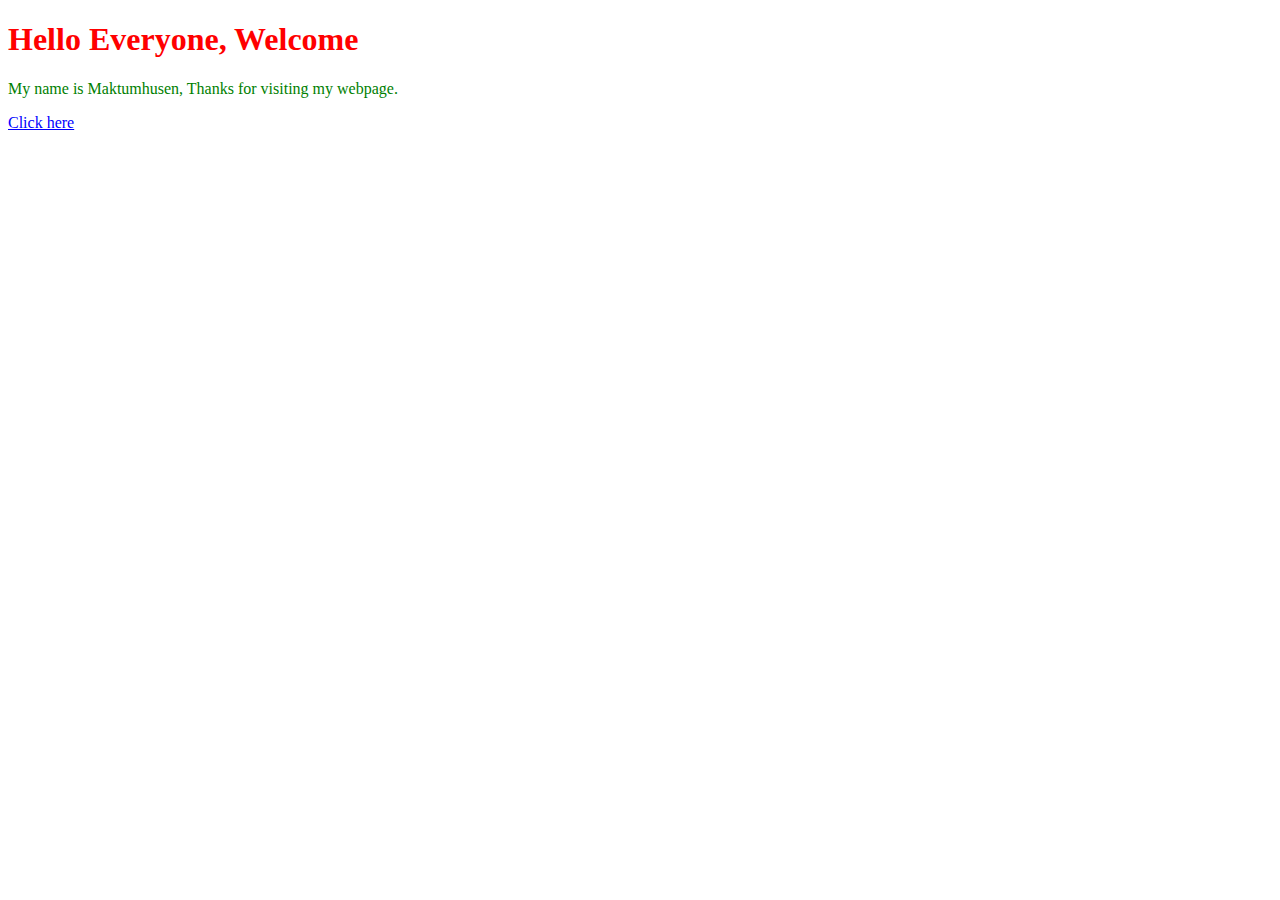
<file: Day43/CSS Introduction/index.html>
<!DOCTYPE html>
<html>
  <head>
    <title>First Page</title>
  <!-- External CSS -->
    <link rel="stylesheet" href="styles.css"/>
  <!-- Internal CSS -->
    <style>
      h1{
        color: red;
      }
    </style>
  </head>
  <body>
    <h1>Hello Everyone, Welcome</h1>
    <!-- Inline CSS -->
    <p style="color: green">My name is Maktumhusen, Thanks for visiting my webpage.</p>
    <a href="#">Click here</a>
  </body>
</html>
</file>
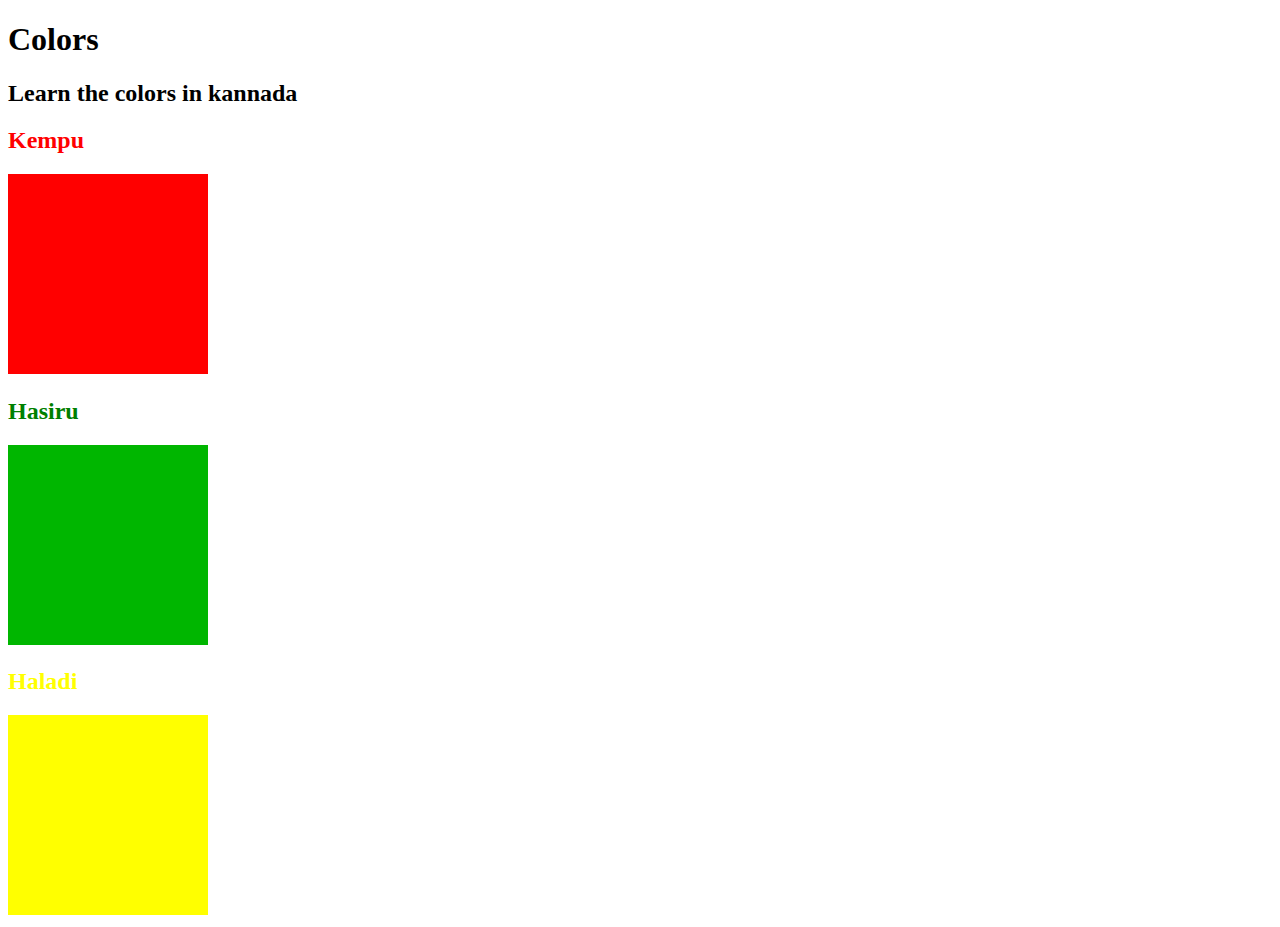
<file: Day43/CSS Introduction/Color Vocab/index.html>
<!DOCTYPE html>
<html>
  <head>
    <title>Kannada Vocabulary</title>
    <link rel="stylesheet" href="./styles.css" />
  </head>
  <body>
    <h1>Colors</h1>
    <h2>Learn the colors in kannada</h2>
    <h2 class="color-title" id="red">Kempu</h2>
    <img class="color" src="./images/red.png" alt="red"/>

    <h2 class="color-title" id="green">Hasiru</h2>
    <img class="color" src="./images/green.png" alt="green"/>

    <h2 class="color-title" id="yellow">Haladi</h2>
    <img class="color" src="./images/yellow.png" alt="yellow"/>
  </body>
</html>
</file>
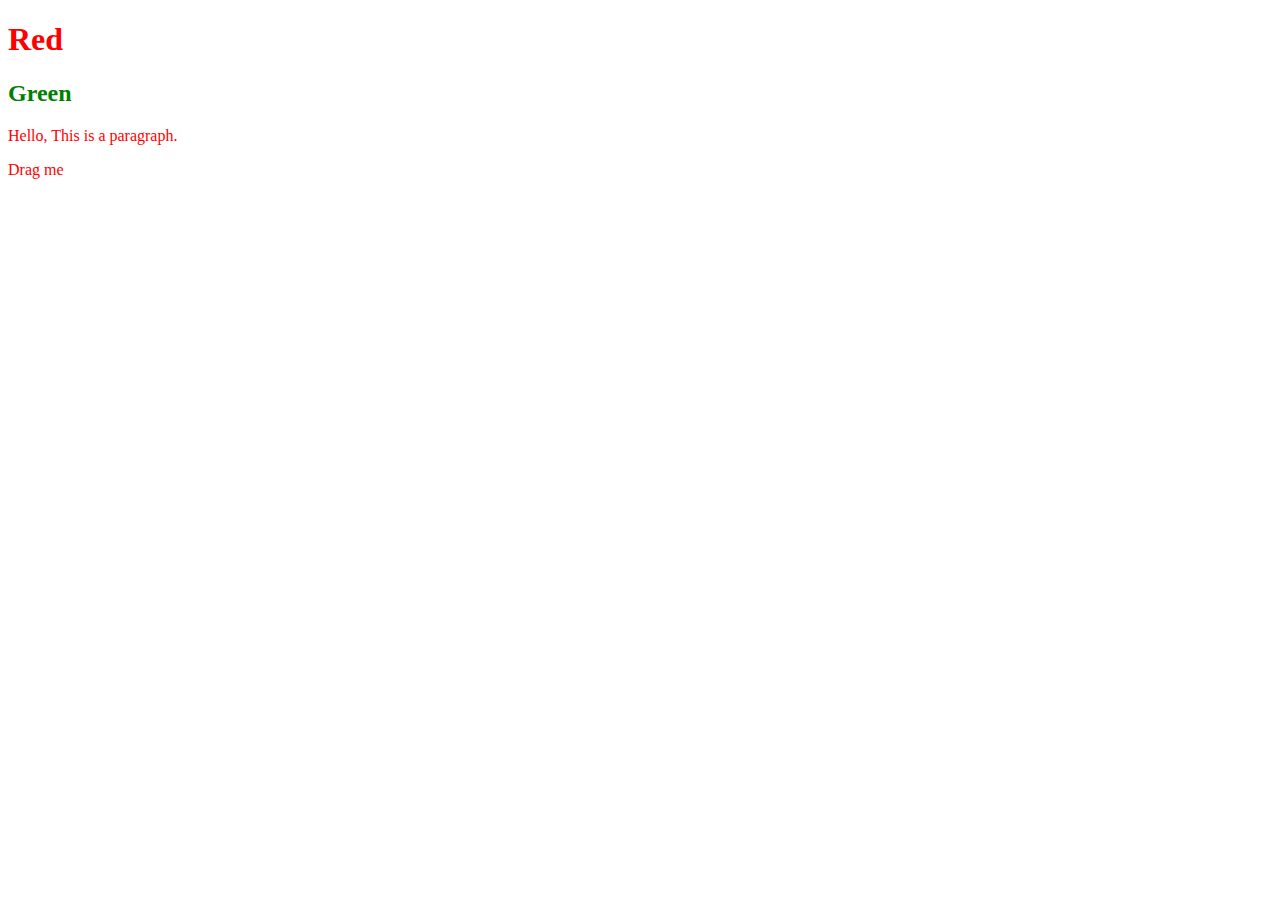
<file: Day43/CSS Introduction/CSS Selectors/index.html>
<!DOCTYPE html>
<html>
  <head>
    <title>CSS Selectors</title>
    <link rel="stylesheet" href="styles.css"/>
  </head>
  <body>
    <h1 class="red-text">Red</h1>
    <h2 id="green-text">Green</h2>
    <p class="red-text">Hello, This is a paragraph.</p>
    <p draggable="true">Drag me</p>
  </body>
</html>
</file>
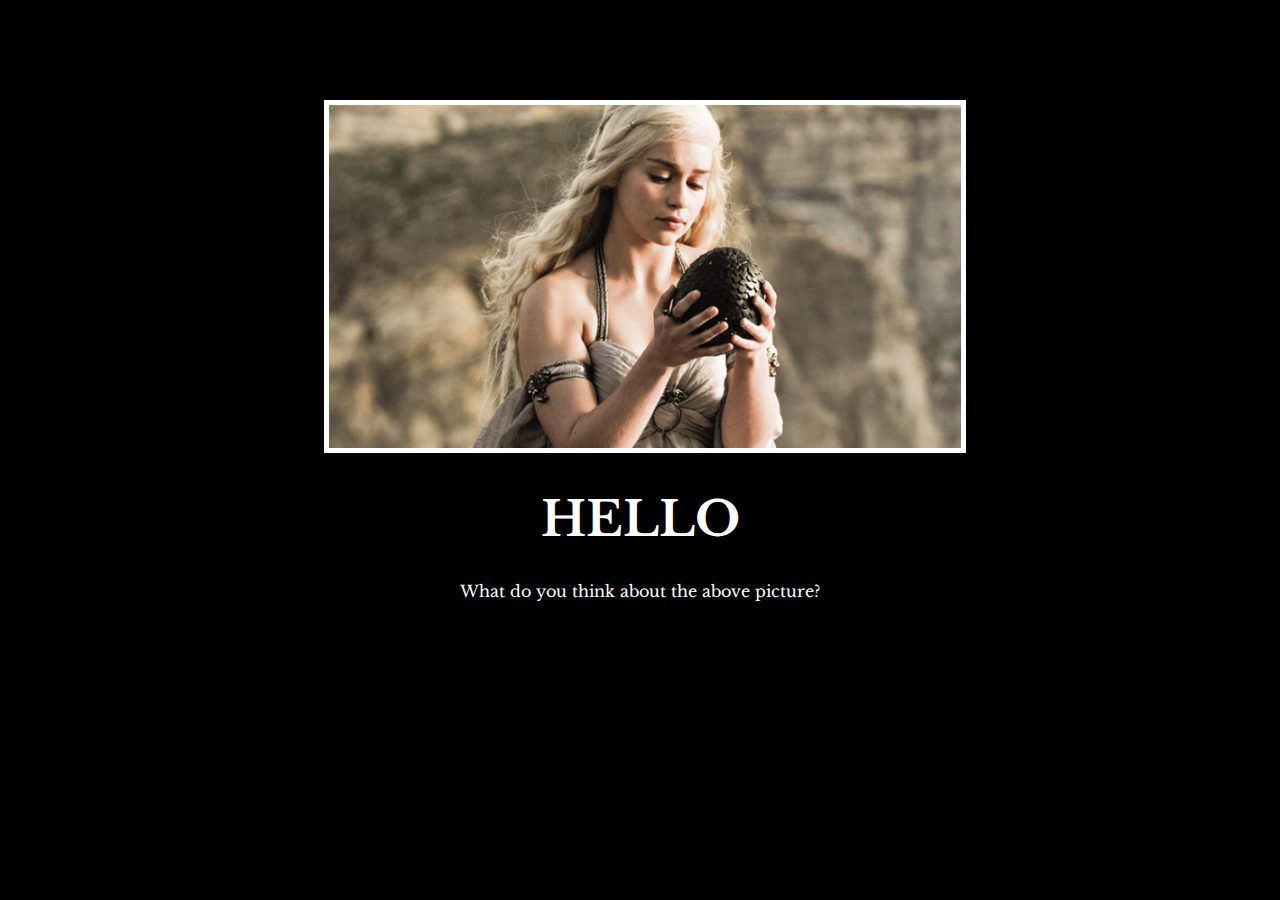
<file: Day44/Intermediate CSS/Motivational Posters/index.html>
<!DOCTYPE html>
<html>
  <head>
    <title>Box Model</title>
    <link rel="preconnect" href="https://fonts.googleapis.com">
    <link rel="preconnect" href="https://fonts.gstatic.com" crossorigin>
    <link href="https://fonts.googleapis.com/css2?family=Libre+Baskerville:ital@1&family=Rubik+Doodle+Shadow&display=swap" rel="stylesheet">
    <link rel="stylesheet" href="styles.css" />
 </head>
  <body>
    <div class="poster">
      <img src="./images/daenerys.jpeg"/>
      <h1>hello</h1>
      <p>What do you think about the above picture?</p>
    </div>
  </body>
</html>
</file>
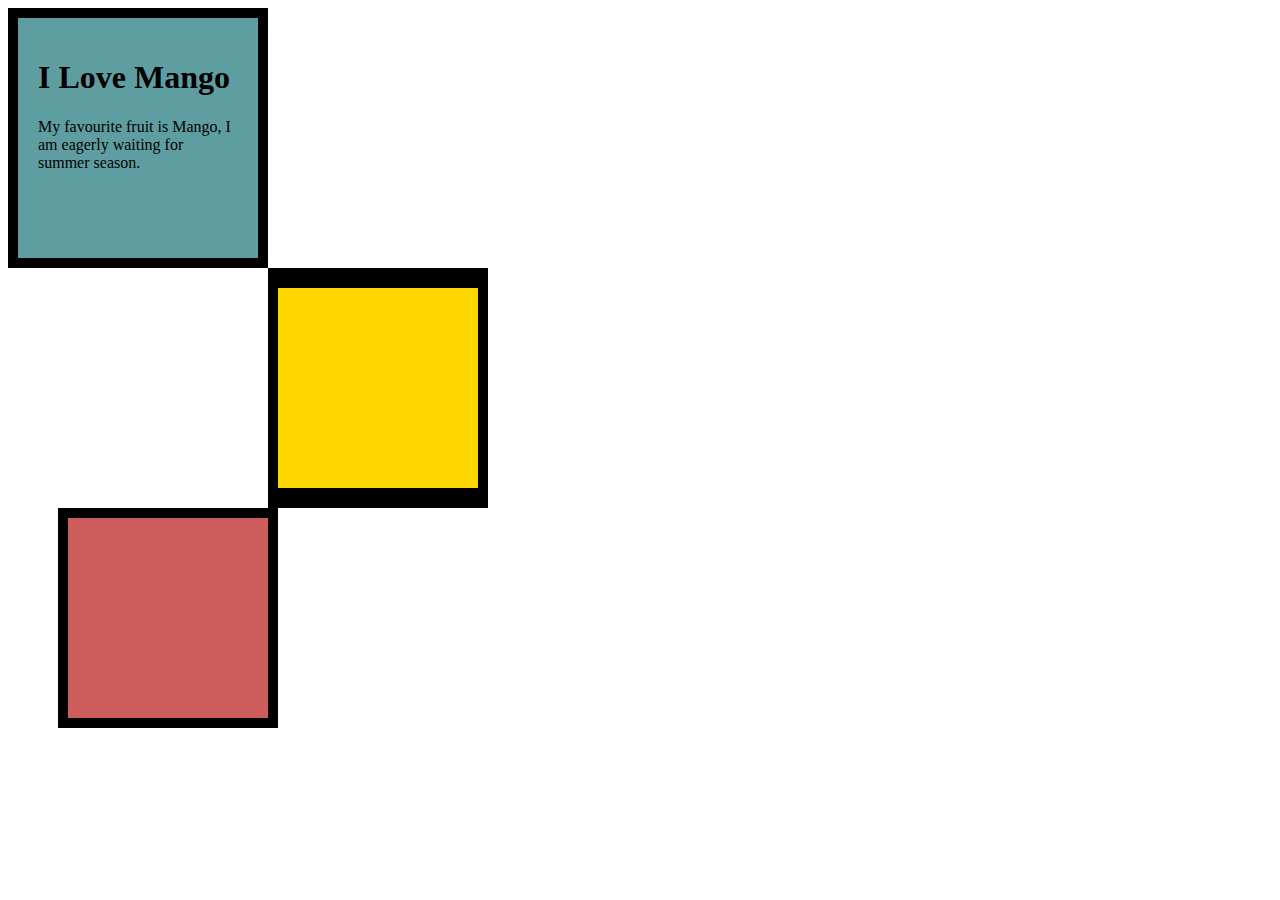
<file: Day44/Intermediate CSS/boxmodel.html>
<!DOCTYPE html>
<html>
  <head>
    <title>Box Model</title>
    <style>
      p{
        margin: 0;
      }
      .box{
        height: 200px;
        width: 200px;
      }
      #box1{
        background-color: cadetblue;
        padding: 20px;
        border: 10px solid black;
      }
      #box2{
        background-color: gold;
        border: solid black;
        border-width: 20px 10px;
        margin-left: 260px;
      }
      #box3{
        background-color: indianred;
        border: solid black;
        border-width: 10px;
        margin-left: 50px;
      }
    </style>
  </head>
  <body>
    <div class="box" id="box1">
      <h1>I Love Mango</h1>
      <p>My favourite fruit is Mango, I am eagerly waiting for summer season.</p>
    </div>
    <div class="box" id="box2">
    
    </div>
    <div class="box" id="box3">
      
    </div>
  </body>
</html>
</file>
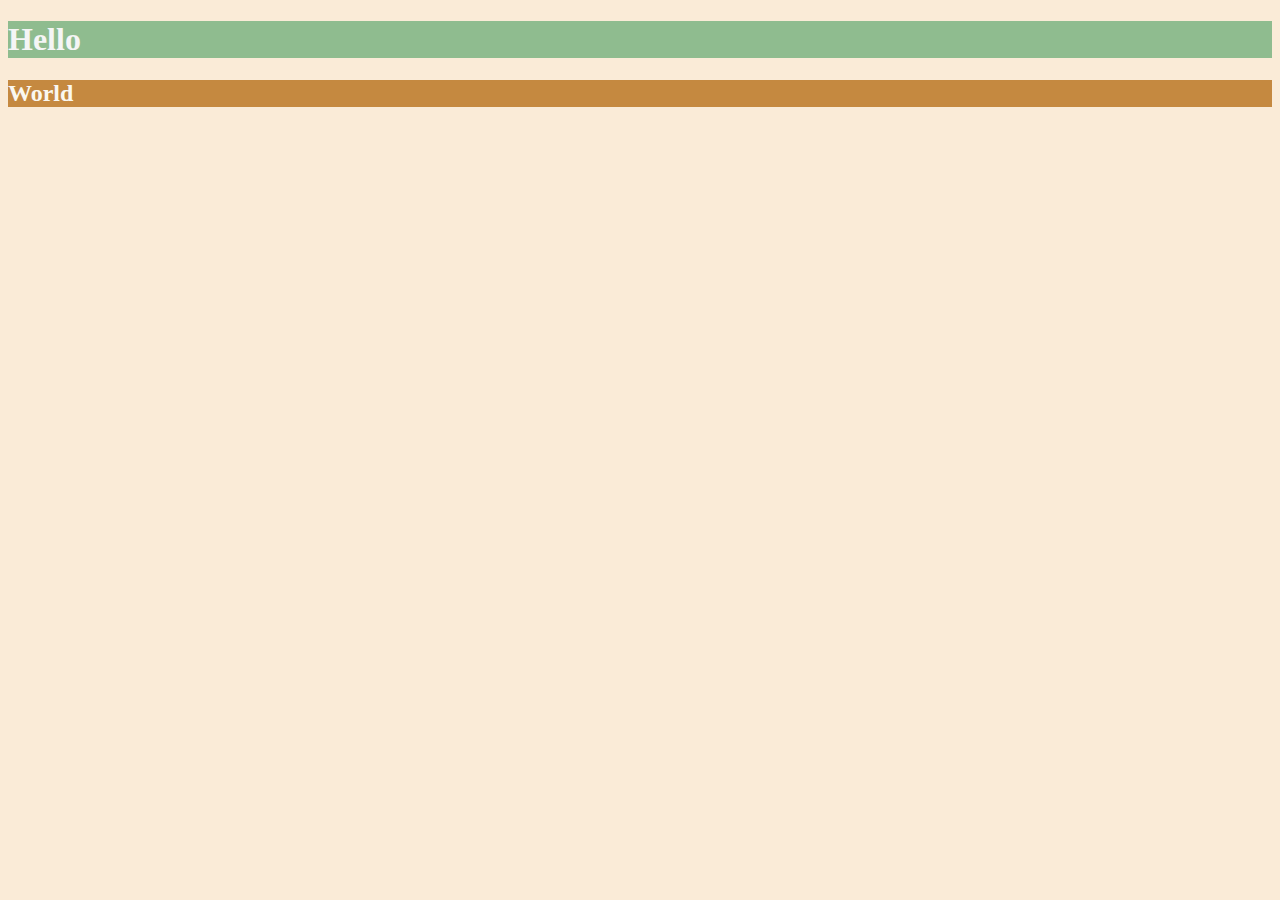
<file: Day44/Intermediate CSS/colors.html>
<!DOCTYPE html>
<html>
  <head>
    <title>Colors</title>
    <style>
      *{
        background-color: antiquewhite;
      }
      h1{
        color: whitesmoke;
        background-color: darkseagreen;
      }
      h2{
        color: #FAF8F1;
        background-color: #C58940;
      }
    </style>
  </head>
  <body>
    <h1>Hello</h1>
    <h2>World</h2>
  </body>
  
</html>
</file>
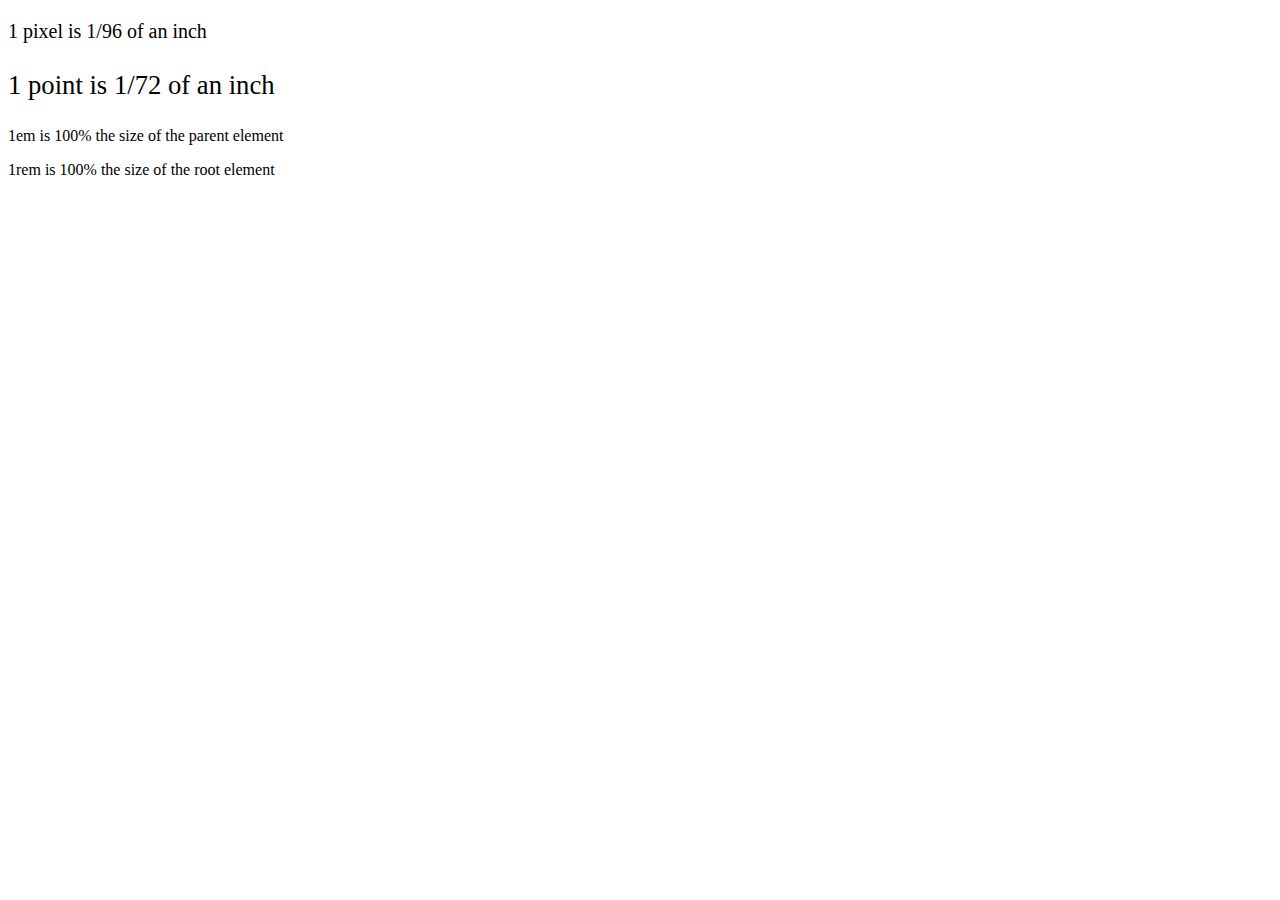
<file: Day44/Intermediate CSS/font-size.html>
<!DOCTYPE html>
<html>
  <head>
    <title>Font size</title>
  </head>
  <style>
    #pixel{
      font-size: 20px;  
    }

    #point{
      font-size: 20pt;
    }
    
    #em{
      font-size: 1em;
    }

    #rem{
      font-size: 1rem;
    }

    footer{
      font-size: 12pt;
    }
  </style>
  <body>
    <p id="pixel">1 pixel is 1/96 of an inch</p>
    <p id="point">1 point is 1/72 of an inch</p>
    <footer>
      <p id="em">1em is 100% the size of the parent element</p>
      <p id="rem">1rem is 100% the size of the root element</p>
    </footer>
  </body>
</html>
</file>
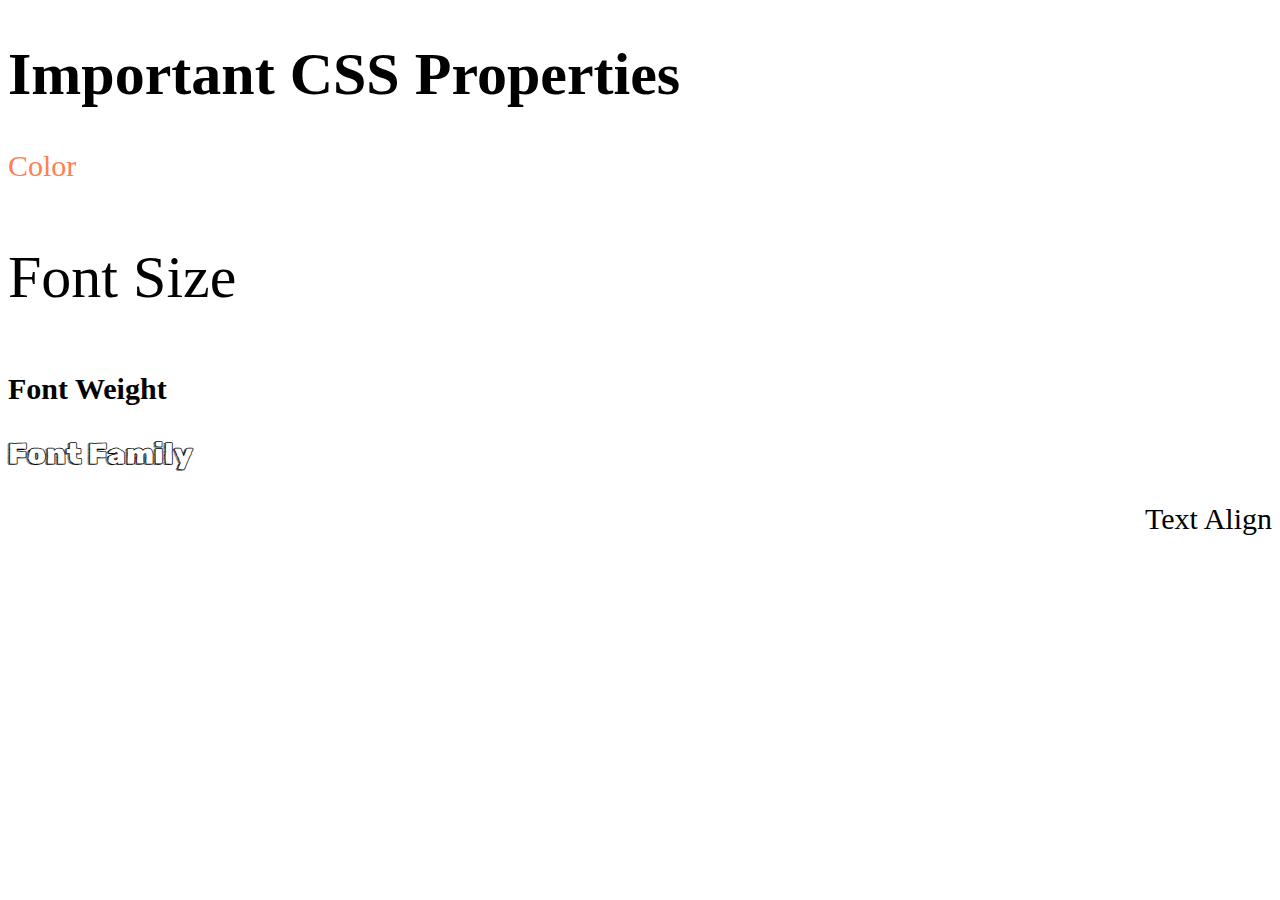
<file: Day44/Intermediate CSS/fonts-exercise.html>
<!DOCTYPE html>
<html style="font-size:30px;">
  <head>
    <title>Fonts Exercise</title>
    <link rel="preconnect" href="https://fonts.googleapis.com">
    <link rel="preconnect" href="https://fonts.gstatic.com" crossorigin>
    <link href="https://fonts.googleapis.com/css2?family=Rubik+Doodle+Shadow&display=swap" rel="stylesheet">
    <style>
      .color{
        color: coral;
      }
      .fsize{
        font-size: 2rem;
      }
      .weight{
        font-weight:900;
      }
      .align{
        text-align: right;
      }
      .family{
        font-family: 'Rubik Doodle Shadow';
      }
    </style>
  </head>
  <body>
    <h1>Important CSS Properties</h1>
    <p class="color">Color</p>
    <p class="fsize">Font Size</p>
    <p class="weight">Font Weight</p>
    <p class="family">Font Family</p>
    <p class="align">Text Align</p>
  </body>
</html>
</file>
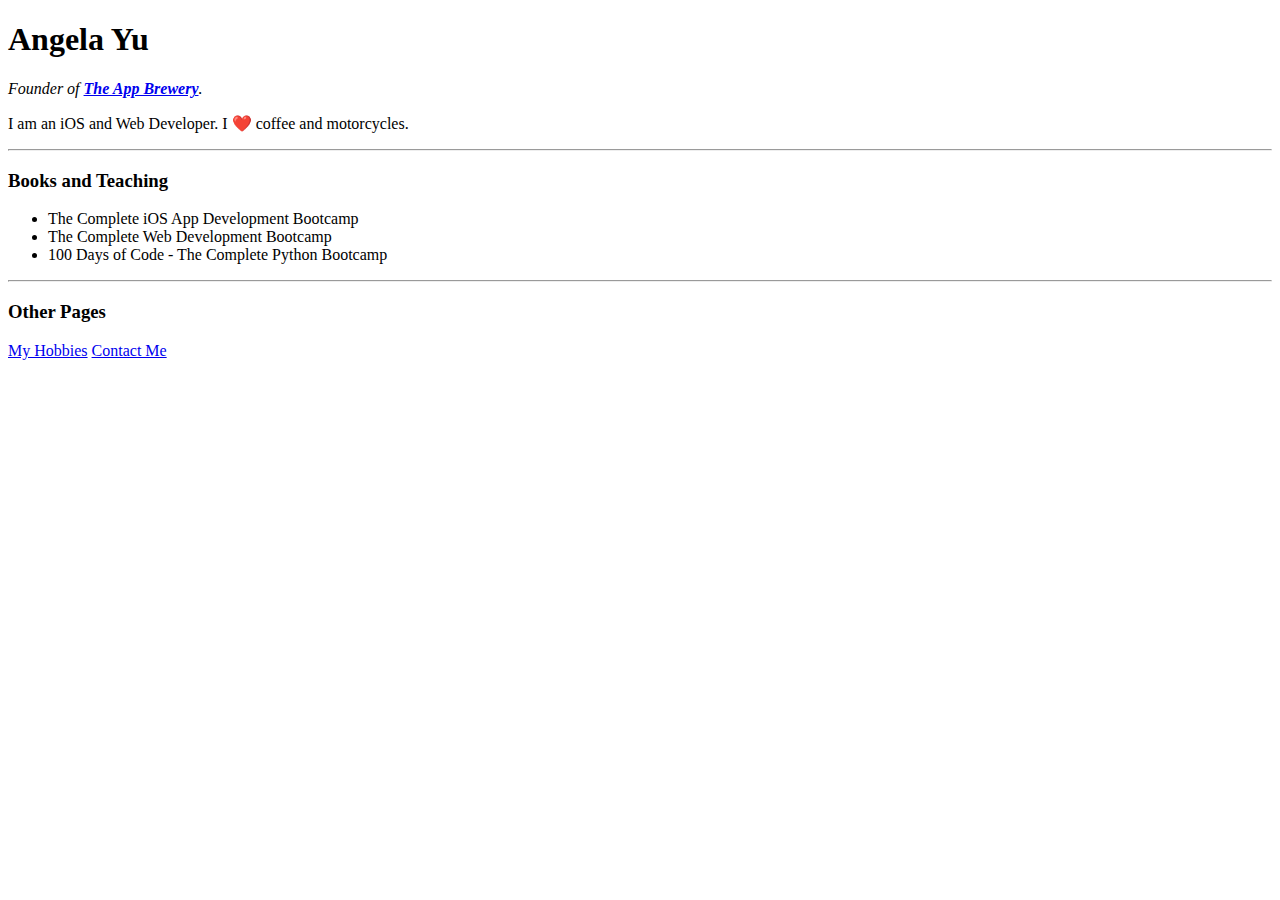
<file: Day45/Web scraping/welcome.html>
<!DOCTYPE html>
<html>

<head>
	<meta charset="utf-8">
	<title>Angela's Personal Site</title>
</head>

<body>
	<h1 id="name">Angela Yu</h1>
	<p><em>Founder of <strong><a href="https://www.appbrewery.co/">The App Brewery</a></strong>.</em></p>
	<p>I am an iOS and Web Developer. I ❤️ coffee and motorcycles.</p>
	<hr>
	<h3 class="heading">Books and Teaching</h3>
	<ul>
		<li>The Complete iOS App Development Bootcamp</li>
		<li>The Complete Web Development Bootcamp</li>
		<li>100 Days of Code - The Complete Python Bootcamp</li>
	</ul>
	<hr>
	<h3 class="heading">Other Pages</h3>
	<a href="https://angelabauer.github.io/cv/hobbies.html">My Hobbies</a>
	<a href="https://angelabauer.github.io/cv/contact-me.html">Contact Me</a>
</body>

</html>
</file>
<file: Day43/CSS Introduction/styles.css>
a{
  color: blue;
}
</file>
<file: Day43/CSS Introduction/Color Vocab/styles.css>
color-title{
  font-weight: normal;
}

#red{
  color: red;
}

#green{
  color:green;
}

#yellow{
  color:yellow;
}

img{
  width:200px;
  height:200px;
}
</file>
<file: Day43/CSS Introduction/CSS Selectors/styles.css>
/* Class Selector */
.red-text{
  color: red;
}

/* id Selector */
#green-text{
  color: green;
}

/* Attribute Selector */
p[draggable]{
  color: red;
}

/* Universal Selector */
*{
  
}
</file>
<file: Day44/Intermediate CSS/Motivational Posters/styles.css>
body{
  background-color: black;
}

h1{
  text-transform: uppercase;
  font-size: 3rem;
}

.poster{
  width: 50%;
  margin-left: 25%;
  margin-top: 100px;
  font-family: 'Libre Baskerville', serif;
  color: white;
  text-align: center;
}

img{
  border: 5px solid white;
  width: 100%
}
</file>
